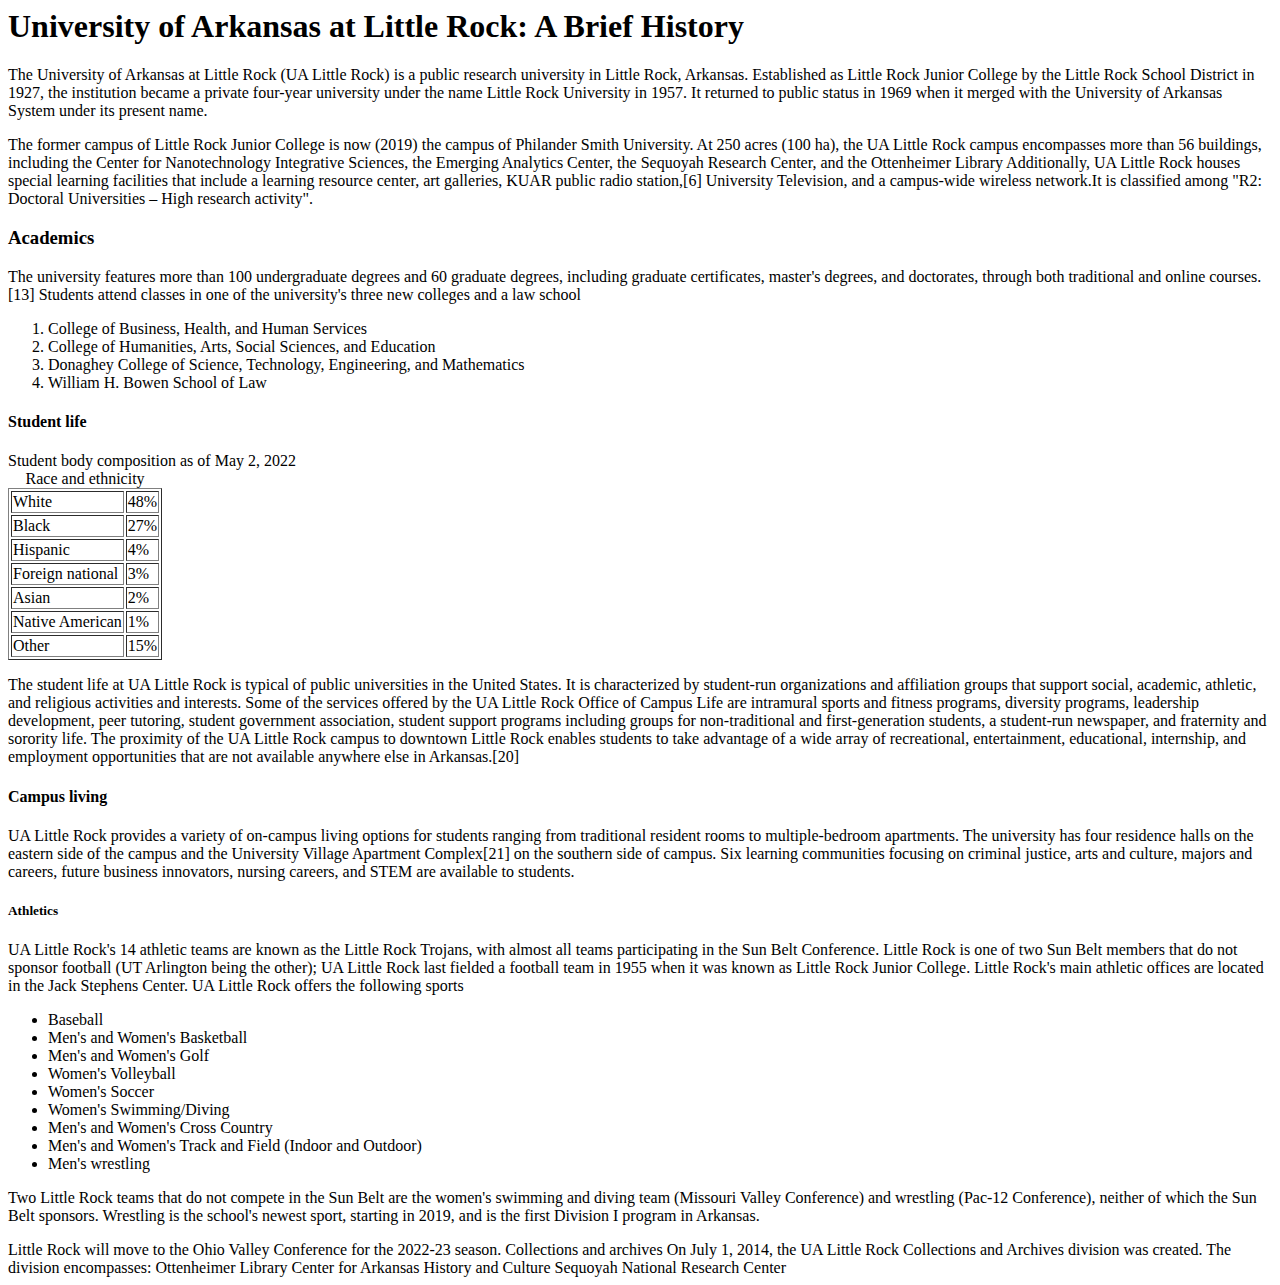
<file: prototype/index.html>
<html lang="en">
<!DOCTYPE html>

<head>
  <title>First Assignment</title>
  <meta charset="utf-8" />
  <meta name="viewpoint" content="width=divice-width, initial-scale=1">
  <meta name="author" content="Ethan Langford" />
</head>

<body>
  <main>
    <header class="primary">
      <h1>University of Arkansas at Little Rock: A Brief History </h1>
    </header>
    <section id="contant">
    <p>The University of Arkansas at Little Rock (UA Little Rock) is a public research university in Little Rock,
      Arkansas. Established as Little Rock Junior College by the Little Rock School District in 1927, the institution
      became a private four-year university under the name Little Rock University in 1957. It returned to public status
      in 1969 when it merged with the University of Arkansas System under its present name. </p>
    <p>The former campus of Little Rock Junior College is now (2019) the campus of Philander Smith University.
      At 250 acres (100 ha), the UA Little Rock campus encompasses more than 56 buildings, including the Center for
      Nanotechnology Integrative Sciences, the Emerging Analytics Center, the Sequoyah Research Center, and the
      Ottenheimer Library Additionally, UA Little Rock houses special learning facilities that include a learning
      resource center, art galleries, KUAR public radio station,[6] University Television, and a campus-wide wireless
      network.It is classified among "R2: Doctoral Universities – High research activity". 
    </p>
    <h3>Academics</h3>
    <p>The university features more than 100 undergraduate degrees and 60 graduate degrees, including graduate
      certificates, master's degrees, and doctorates, through both traditional and online courses.[13] Students attend
      classes in one of the university's three new colleges and a law school</p>
    <ol>
      <li> College of Business, Health, and Human Services</li>
      <li> College of Humanities, Arts, Social Sciences, and Education</li>
      <li>Donaghey College of Science, Technology, Engineering, and Mathematics</li>
      <li>William H. Bowen School of Law</li>
    </ol>
    <h4>Student life</h4>
    Student body composition as of May 2, 2022

    <table border="1">
      <caption>Race and ethnicity</caption>
      <tr>
        <td>White</td>
        <td>48%</td>
      </tr>
      <tr>
        <td>Black</td>
        <td>27%</td>
      </tr>
      <tr>
        <td>Hispanic</td>
        <td>4%</td>
      </tr>
      <tr>
        <td>Foreign national</td>
        <td>3%</td>
      </tr>
      <tr>
        <td>Asian</td>
        <td>2%</td>
      </tr>
      <tr>
        <td>Native American</td>
        <td>1%</td>
      </tr>
      <tr>
        <td>Other</td>
        <td>15%</td>
      </tr>
    </table>

    <p>The student life at UA Little Rock is typical of public universities in the United States. It is characterized by
    student-run organizations and affiliation groups that support social, academic, athletic, and religious activities
    and interests. Some of the services offered by the UA Little Rock Office of Campus Life are intramural sports and
    fitness programs, diversity programs, leadership development, peer tutoring, student government association, student
    support programs including groups for non-traditional and first-generation students, a student-run newspaper, and
    fraternity and sorority life. The proximity of the UA Little Rock campus to downtown Little Rock enables students to
    take advantage of a wide array of recreational, entertainment, educational, internship, and employment opportunities
    that are not available anywhere else in Arkansas.[20]</p>

    <h4>Campus living</h4>

    <p>UA Little Rock provides a variety of on-campus living options for students ranging from traditional resident rooms
    to multiple-bedroom apartments. The university has four residence halls on the eastern side of the campus and the
    University Village Apartment Complex[21] on the southern side of campus. Six learning communities focusing on
    criminal justice, arts and culture, majors and careers, future business innovators, nursing careers, and STEM are
    available to students.</p>

    <h5>Athletics</h5>

    <p>UA Little Rock's 14 athletic teams are known as the Little Rock Trojans, with almost all teams participating in the
    Sun Belt Conference. Little Rock is one of two Sun Belt members that do not sponsor football (UT Arlington being the
    other); UA Little Rock last fielded a football team in 1955 when it was known as Little Rock Junior College. Little
    Rock's main athletic offices are located in the Jack Stephens Center. UA Little Rock offers the following sports</p>

    <ul>
      <li>Baseball</li>
    <li>Men's and Women's Basketball</li>
    <li>Men's and Women's Golf</li>
    <li>Women's Volleyball</li>
    <li>Women's Soccer</li>
    <li>Women's Swimming/Diving</li>
    <li>Men's and Women's Cross Country</li>
   <li> Men's and Women's Track and Field (Indoor and Outdoor)</li>
    <li>Men's wrestling</li>
  </ul>
    <p>Two Little Rock teams that do not compete in the Sun Belt are the women's swimming and diving team (Missouri Valley
    Conference) and wrestling (Pac-12 Conference), neither of which the Sun Belt sponsors. Wrestling is the school's
    newest sport, starting in 2019, and is the first Division I program in Arkansas.</p>

    Little Rock will move to the Ohio Valley Conference for the 2022-23 season.

    Collections and archives

    On July 1, 2014, the UA Little Rock Collections and Archives division was created. The division encompasses:

    Ottenheimer Library
    Center for Arkansas History and Culture
    Sequoyah National Research Center
  </main>
</section>
</body>

</html>
</file>
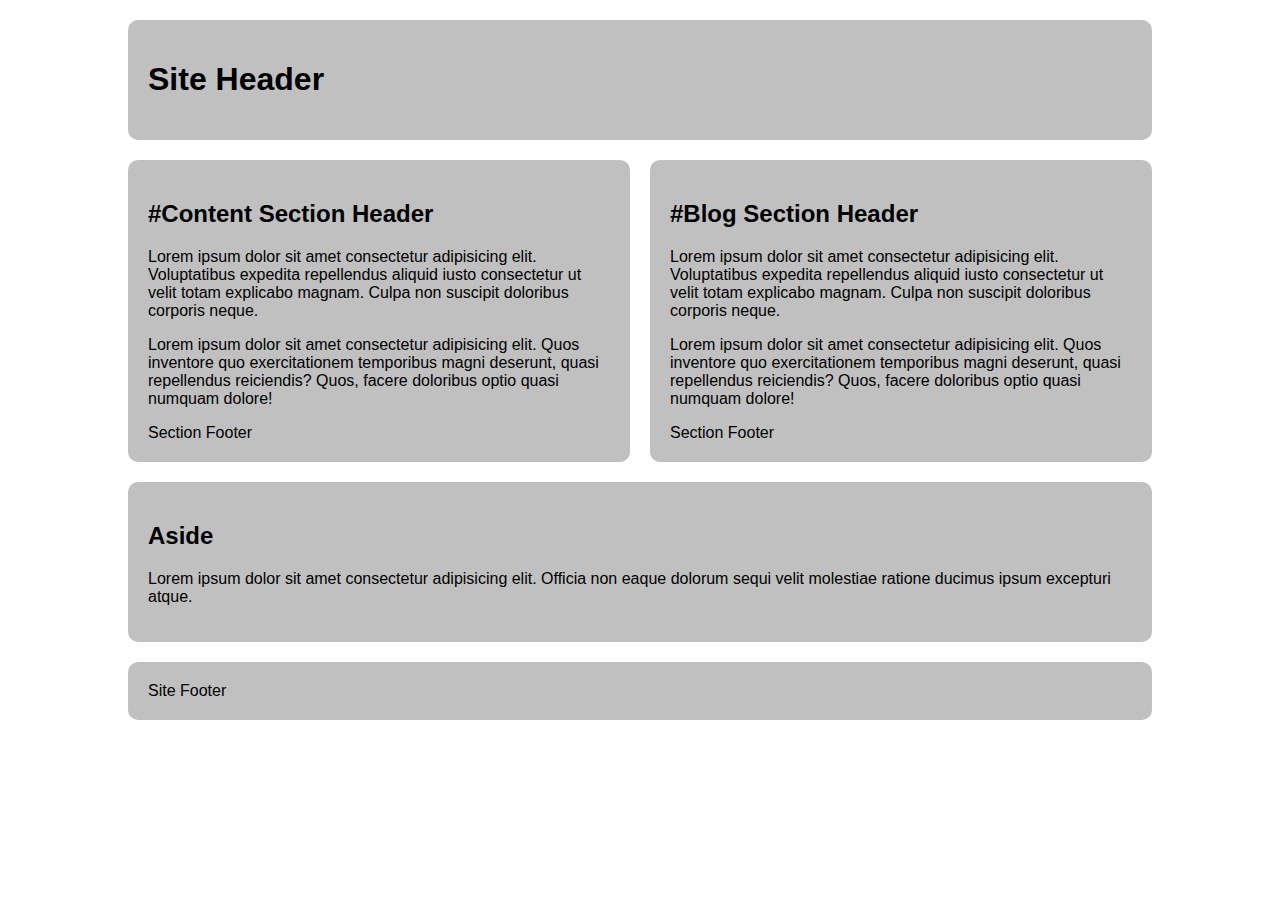
<file: css-grid-lab/grid-two-col-equal.html>
<!DOCTYPE html>
<html lang="en">

<head>
  <meta charset="UTF-8">
  <meta name="viewport" content="width=device-width, initial-scale=1.0">
  <title>CSS Grid Demo</title>
  <style>
    /*  ---------------Box Sizing-----------------  */
 html {
  box-sizing: border-box;
}

*,
*:before,
*:after {
  box-sizing: inherit;
}

/* Starter */
main > * {
  font-family: Avenir, Montserrat, Corbel, "URW Gothic", source-sans-pro,
    sans-serif;
  font-weight: normal;
  background-color: #c0c0c0;
  border-radius: 10px;
  padding: 20px;
}

main {
  display: grid;
  gap: 20px;
  max-width: 80vw;
  margin: 20px auto;
}
main {
  grid-template-columns: 2fr 2fr;
}

header.primary {
  grid-area: 1 / 1 / 2 / 3;
}
#content {
  grid-area: 2 / 1 / 3 / 2;
}
#blog {
  grid-area: 2 / 2 / 3 / 3;
}
aside {
  grid-area: 3 / 1 / 4 / 3;
}
footer.primary {
  grid-area: 4 / 1 / 5 / 3;
}
  </style>

</head>

<body>
  <main>
    <header class="primary">
      <h1>Site Header</h1>
    </header>
    <section id="content">
      <header>
        <h2>#Content Section Header</h2>
      </header>
      <p>Lorem ipsum dolor sit amet consectetur adipisicing elit. Voluptatibus expedita repellendus aliquid iusto consectetur ut velit totam explicabo magnam. Culpa non suscipit doloribus corporis neque.</p>
      <p>
        Lorem ipsum dolor sit amet consectetur adipisicing elit. Quos inventore quo exercitationem temporibus magni deserunt, quasi repellendus reiciendis? Quos, facere doloribus optio quasi numquam dolore!</p>
      <footer>Section Footer</footer>
    </section>
    <section id="blog">
      <header>
        <h2>#Blog Section Header</h2>
      </header>
      <p>Lorem ipsum dolor sit amet consectetur adipisicing elit. Voluptatibus expedita repellendus aliquid iusto consectetur ut velit totam explicabo magnam. Culpa non suscipit doloribus corporis neque.</p>
      <p>
        Lorem ipsum dolor sit amet consectetur adipisicing elit. Quos inventore quo exercitationem temporibus magni deserunt, quasi repellendus reiciendis? Quos, facere doloribus optio quasi numquam dolore!</p>
      <footer>Section Footer</footer>
    </section>
    <aside>
      <h2>Aside</h2>
      <p>Lorem ipsum dolor sit amet consectetur adipisicing elit. Officia non eaque dolorum sequi velit molestiae ratione ducimus ipsum excepturi atque.</p>
    </aside>
    <footer class="primary">Site Footer</footer>
  </main>
</body>

</html>
</file>
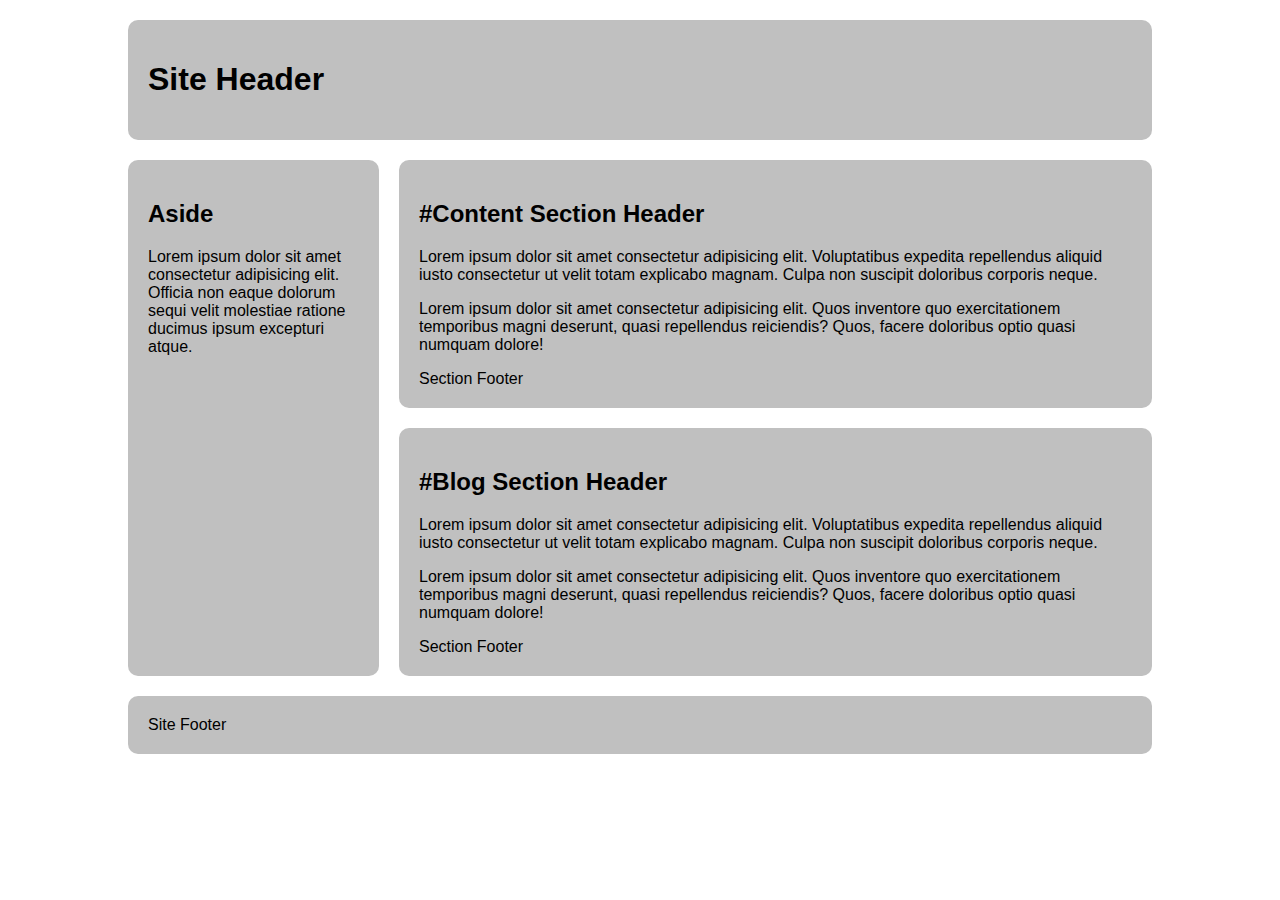
<file: css-grid-lab/grid-two-col-left.html>
<!DOCTYPE html>
<html lang="en">

<head>
  <meta charset="UTF-8">
  <meta name="viewport" content="width=device-width, initial-scale=1.0">
  <title>CSS Grid Demo</title>
  <style>
  <html lang="en">

<head>
  <meta charset="UTF-8">
  <meta name="viewport" content="width=device-width, initial-scale=1.0">
  <title>CSS Grid Demo</title>
  <style>
    /*  ---------------Box Sizing-----------------  */
    html {
  box-sizing: border-box;
}

*,
*:before,
*:after {
  box-sizing: inherit;
}

/* Starter */
main > * {
  font-family: Avenir, Montserrat, Corbel, "URW Gothic", source-sans-pro,
    sans-serif;
  font-weight: normal;
  background-color: #c0c0c0;
  border-radius: 10px;
  padding: 20px;
}

main {
  display: grid;
  gap: 20px;
  max-width: 80vw;
  margin: 20px auto;
  grid-template-columns: 1fr 3fr;
}
header.primary {
  grid-column-start: 1;
  grid-column-end: 3;
  grid-row-start: 1;
  grid-row-end: 2;
  
}
#content {
  grid-column-start: 2;
  grid-column-end: 3;
  grid-row-start: 2;
  grid-row-end: 3;
}
#blog {
  grid-column-start: 2;
  grid-column-end: 3;
  grid-row-start: 3;
  grid-row-end: 4;
}

aside {
  grid-column-start: 1;
  grid-column-end: 2;
  grid-row-start: 2;
  grid-row-end: 4;
}
footer.primary {
  grid-column-start: 1;
  grid-column-end: 3;
  grid-row-start: 4;
  grid-row-end: 5;
}





  </style>

</head>

<body>
  <main>
    <header class="primary">
      <h1>Site Header</h1>
    </header>
    <section id="content">
      <header>
        <h2>#Content Section Header</h2>
      </header>
      <p>Lorem ipsum dolor sit amet consectetur adipisicing elit. Voluptatibus expedita repellendus aliquid iusto consectetur ut velit totam explicabo magnam. Culpa non suscipit doloribus corporis neque.</p>
      <p>
        Lorem ipsum dolor sit amet consectetur adipisicing elit. Quos inventore quo exercitationem temporibus magni deserunt, quasi repellendus reiciendis? Quos, facere doloribus optio quasi numquam dolore!</p>
      <footer>Section Footer</footer>
    </section>
    <section id="blog">
      <header>
        <h2>#Blog Section Header</h2>
      </header>
      <p>Lorem ipsum dolor sit amet consectetur adipisicing elit. Voluptatibus expedita repellendus aliquid iusto consectetur ut velit totam explicabo magnam. Culpa non suscipit doloribus corporis neque.</p>
      <p>
        Lorem ipsum dolor sit amet consectetur adipisicing elit. Quos inventore quo exercitationem temporibus magni deserunt, quasi repellendus reiciendis? Quos, facere doloribus optio quasi numquam dolore!</p>
      <footer>Section Footer</footer>
    </section>
    <aside>
      <h2>Aside</h2>
      <p>Lorem ipsum dolor sit amet consectetur adipisicing elit. Officia non eaque dolorum sequi velit molestiae ratione ducimus ipsum excepturi atque.</p>
    </aside>
    <footer class="primary">Site Footer</footer>
  </main>
</body>

</html>
</file>
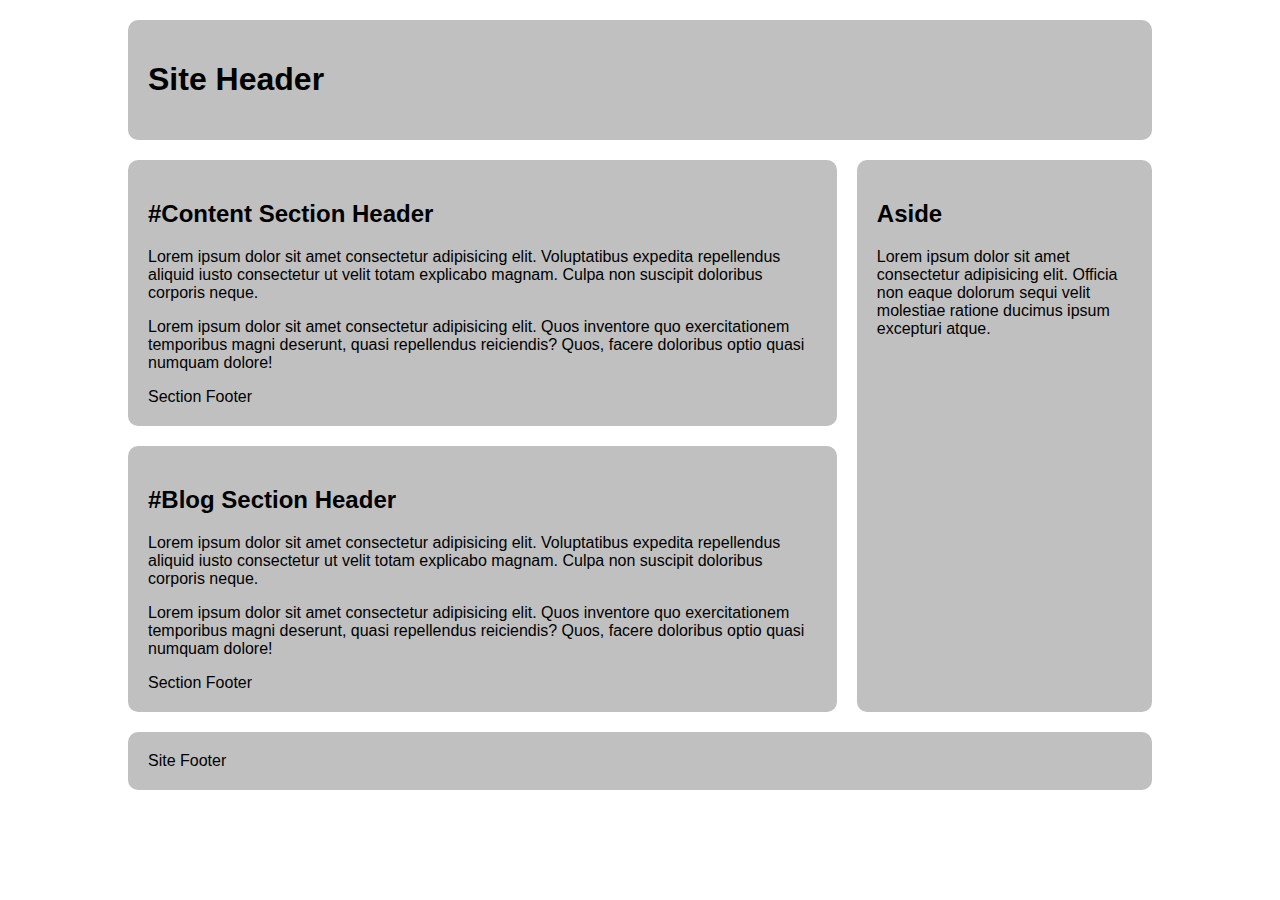
<file: css-grid-lab/grid-two-col-right.html>
<!DOCTYPE html>
<html lang="en">

<head>
  <meta charset="UTF-8">
  <meta name="viewport" content="width=device-width, initial-scale=1.0">
  <title>CSS Grid Demo</title>
  <style>
    /*  ---------------Box Sizing-----------------  */
   <head>
  <meta charset="UTF-8">
  <meta name="viewport" content="width=device-width, initial-scale=1.0">
  <title>CSS Grid Demo</title>
  <style>
    /*  ---------------Box Sizing-----------------  */
    html {
  box-sizing: border-box;
}

*,
*:before,
*:after {
  box-sizing: inherit;
}

/* Starter */
main > * {
  font-family: Avenir, Montserrat, Corbel, "URW Gothic", source-sans-pro,
    sans-serif;
  font-weight: normal;
  background-color: #c0c0c0;
  border-radius: 10px;
  padding: 20px;
}

main {
  display: grid;
  gap: 20px;
  max-width: 80vw;
  margin: 20px auto;
  grid-template-columns: 1fr 6fr 3fr;
}
header.primary {
  grid-column-start: 1;
  grid-column-end: 4;
  grid-row-start: 1;
  grid-row-end: 2;
  
}
#content {
  grid-column-start: 1;
  grid-column-end: 3;
  grid-row-start: 2;
  grid-row-end: 3;
}
#blog {
  grid-column-start: 1;
  grid-column-end: 3;
  grid-row-start: 3;
  grid-row-end: 4;
}

aside {
  grid-column-start: 3;
  grid-column-end: 3;
  grid-row-start: 2;
  grid-row-end: 4;
}
footer.primary {
  grid-column-start: 1;
  grid-column-end: 4;
  grid-row-start: 4;
  grid-row-end: 5;
}

  </style>

</head>

<body>
  <main>
    <header class="primary">
      <h1>Site Header</h1>
    </header>
    <section id="content">
      <header>
        <h2>#Content Section Header</h2>
      </header>
      <p>Lorem ipsum dolor sit amet consectetur adipisicing elit. Voluptatibus expedita repellendus aliquid iusto consectetur ut velit totam explicabo magnam. Culpa non suscipit doloribus corporis neque.</p>
      <p>
        Lorem ipsum dolor sit amet consectetur adipisicing elit. Quos inventore quo exercitationem temporibus magni deserunt, quasi repellendus reiciendis? Quos, facere doloribus optio quasi numquam dolore!</p>
      <footer>Section Footer</footer>
    </section>
    <section id="blog">
      <header>
        <h2>#Blog Section Header</h2>
      </header>
      <p>Lorem ipsum dolor sit amet consectetur adipisicing elit. Voluptatibus expedita repellendus aliquid iusto consectetur ut velit totam explicabo magnam. Culpa non suscipit doloribus corporis neque.</p>
      <p>
        Lorem ipsum dolor sit amet consectetur adipisicing elit. Quos inventore quo exercitationem temporibus magni deserunt, quasi repellendus reiciendis? Quos, facere doloribus optio quasi numquam dolore!</p>
      <footer>Section Footer</footer>
    </section>
    <aside>
      <h2>Aside</h2>
      <p>Lorem ipsum dolor sit amet consectetur adipisicing elit. Officia non eaque dolorum sequi velit molestiae ratione ducimus ipsum excepturi atque.</p>
    </aside>
    <footer class="primary">Site Footer</footer>
  </main>
</body>

</html>
</file>
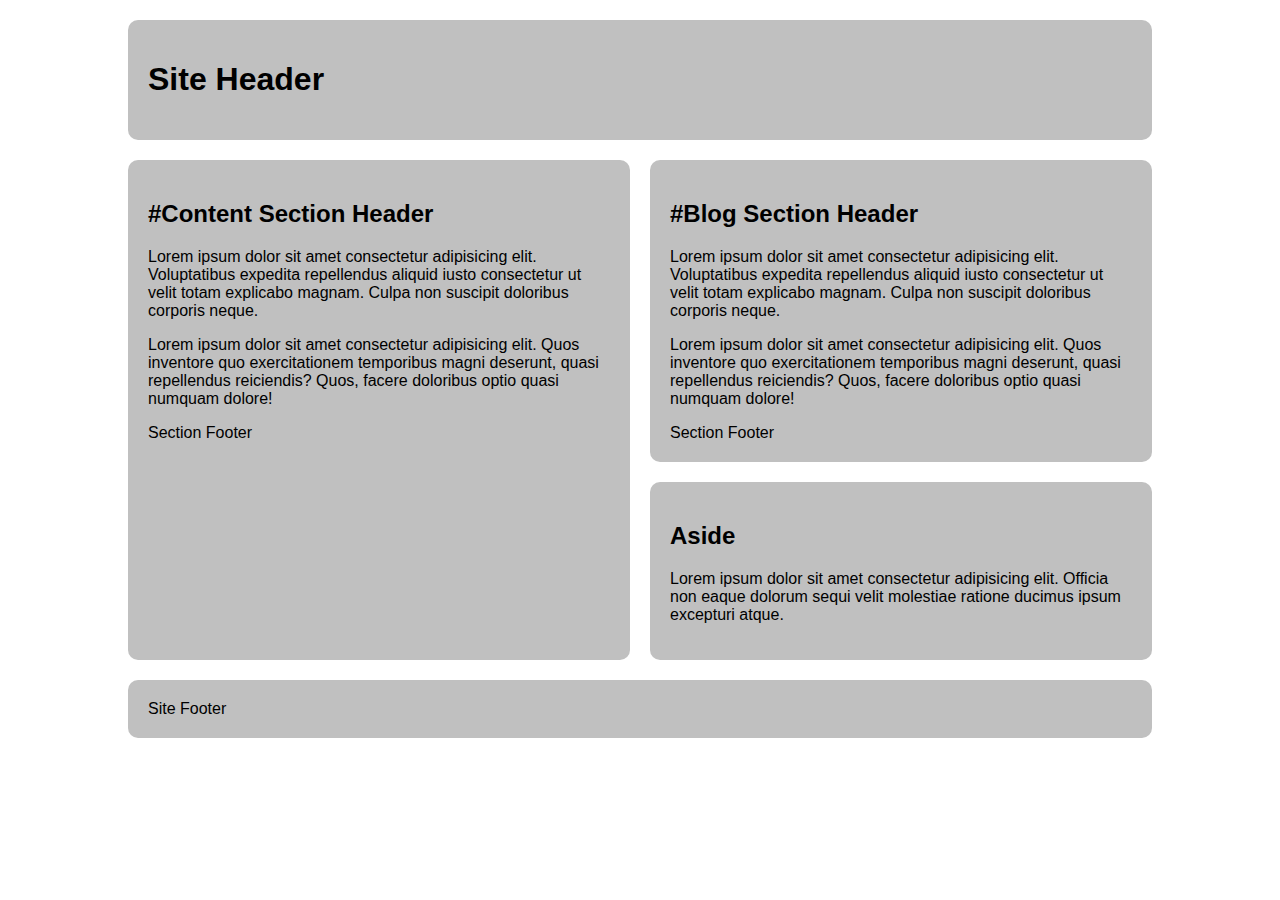
<file: css-grid-lab/grid-two-col-stacked.html>
<!DOCTYPE html>
<html lang="en">

<head>
  <meta charset="UTF-8">
  <meta name="viewport" content="width=device-width, initial-scale=1.0">
  <title>CSS Grid Demo</title>
  <style>
    /*  ---------------Box Sizing-----------------  */
  <!DOCTYPE html>
<html lang="en">

<head>
  <meta charset="UTF-8">
  <meta name="viewport" content="width=device-width, initial-scale=1.0">
  <title>CSS Grid Demo</title>
  <style>
    /*  ---------------Box Sizing-----------------  */
    html {
  box-sizing: border-box;
}

*,
*:before,
*:after {
  box-sizing: inherit;
}

/* Starter */
main > * {
  font-family: Avenir, Montserrat, Corbel, "URW Gothic", source-sans-pro,
    sans-serif;
  font-weight: normal;
  background-color: #c0c0c0;
  border-radius: 10px;
  padding: 20px;
}

main {
  display: grid;
  gap: 20px;
  max-width: 80vw;
  margin: 20px auto;
}
main {
  grid-template-columns: 1fr 1fr;
  grid-template-areas:
   "header header"
   "content blog"
   "content sidebar"
   "footer footer" ;
}

header.primary {
 grid-area: header;
}
#content {
 grid-area: content;
}
#blog {
 grid-area: blog;
}
aside {
 grid-area: sidebar;
}
footer.primary {
 grid-area: footer;
}
  </style>

</head>

<body>
  <main>
    <header class="primary">
      <h1>Site Header</h1>
    </header>
    <section id="content">
      <header>
        <h2>#Content Section Header</h2>
      </header>
      <p>Lorem ipsum dolor sit amet consectetur adipisicing elit. Voluptatibus expedita repellendus aliquid iusto consectetur ut velit totam explicabo magnam. Culpa non suscipit doloribus corporis neque.</p>
      <p>
        Lorem ipsum dolor sit amet consectetur adipisicing elit. Quos inventore quo exercitationem temporibus magni deserunt, quasi repellendus reiciendis? Quos, facere doloribus optio quasi numquam dolore!</p>
      <footer>Section Footer</footer>
    </section>
    <section id="blog">
      <header>
        <h2>#Blog Section Header</h2>
      </header>
      <p>Lorem ipsum dolor sit amet consectetur adipisicing elit. Voluptatibus expedita repellendus aliquid iusto consectetur ut velit totam explicabo magnam. Culpa non suscipit doloribus corporis neque.</p>
      <p>
        Lorem ipsum dolor sit amet consectetur adipisicing elit. Quos inventore quo exercitationem temporibus magni deserunt, quasi repellendus reiciendis? Quos, facere doloribus optio quasi numquam dolore!</p>
      <footer>Section Footer</footer>
    </section>
    <aside>
      <h2>Aside</h2>
      <p>Lorem ipsum dolor sit amet consectetur adipisicing elit. Officia non eaque dolorum sequi velit molestiae ratione ducimus ipsum excepturi atque.</p>
    </aside>
    <footer class="primary">Site Footer</footer>
  </main>
</body>

</html>
</file>
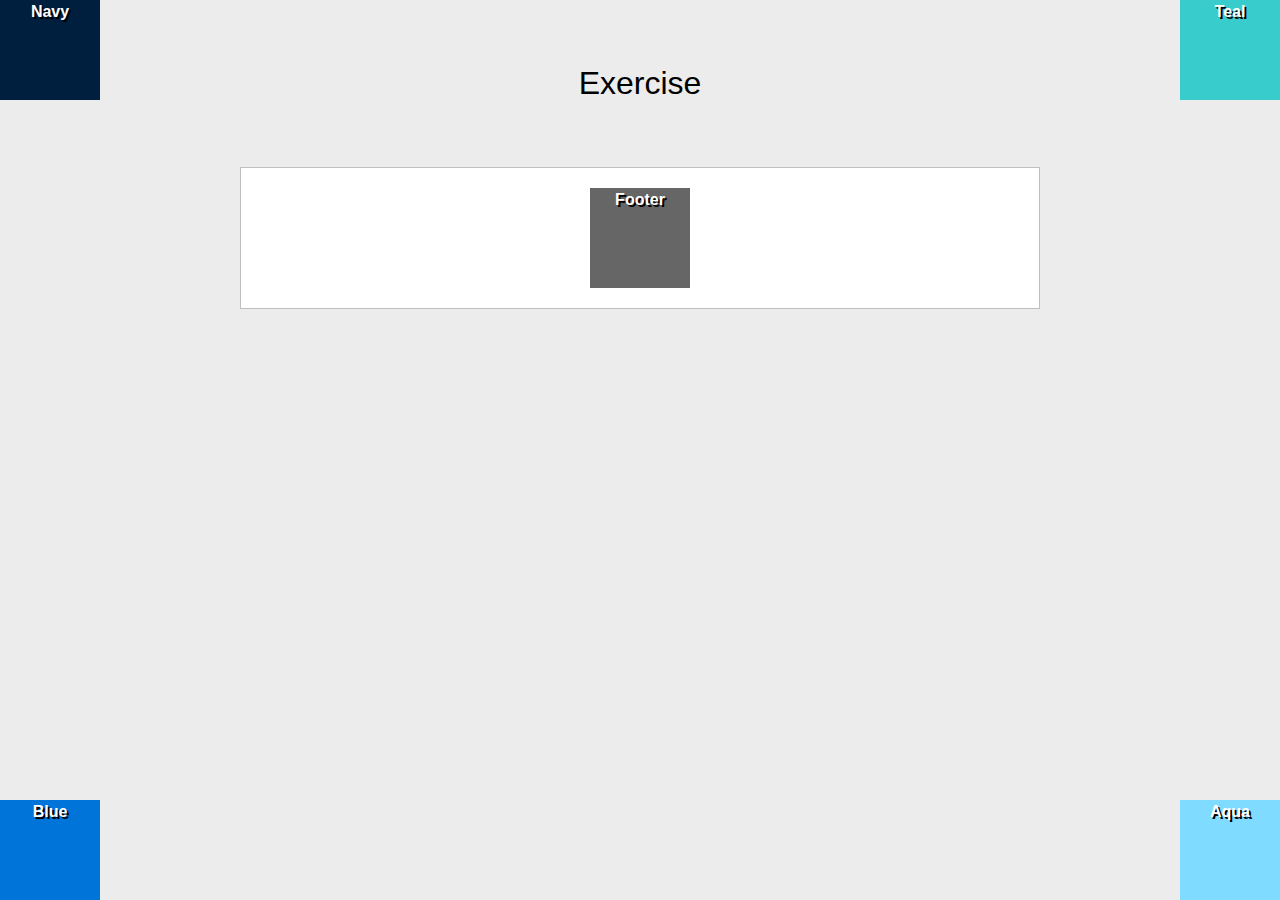
<file: positoning lab/absolute-1.html>
<!DOCTYPE html>
<html lang="en">

<head>
  <meta charset="UTF-8">
  <meta http-equiv="X-UA-Compatible" content="IE=edge">
  <meta name="viewport" content="width=device-width, initial-scale=1.0">
  <title>Positioning Lab</title>
  <style type="text/css">
    /* ---------------Box Sizing----------------- */
    html {
      box-sizing: border-box;
    }
    *,
    *:before,
    *:after {
      box-sizing: inherit;
    }
    body {
      background-color: #ECECEC;
      font-weight: bold;
      font-family: Tahoma, Geneva, sans-serif;
      color: #FFF;
      text-align: center;
      line-height: 24px;
    }
    #wrapper {
      background-color: #FFF;
      border: 1px solid #c0c0c0;
      width: 800px;
      margin-right: auto;
      margin-left: auto;
      text-shadow: 2px 2px #000;
    }
#wrapper div{
  width:100px;
  height:100px;
}

    #navy {
      background-color: #001f3f;
      position:absolute;
      top:0;
      left:0;
      z-index:1;
    }
    #teal {
      background-color: #39CCCC;
      position:absolute;
      top:0;
      right:0;
    }
    #blue {
      background-color: #0074D9;
      position:absolute;
      bottom:0;
      left:0;
    }
    #aqua {
      background-color: #7FDBFF;
      position:absolute;
      bottom:0;
      right:0;
    }
    #footer {
      background-color: #666;
      margin:20px auto;
    }
    h1 {
      color: #000;
      font-weight: normal;
      padding: 50px;
    }
  </style>
</head>
<body>
  <h1>Exercise</h1>
  <section id="wrapper">
    <div id="navy">Navy</div>
    <div id="teal">Teal</div>
    <div id="blue">Blue</div>
    <div id="aqua">Aqua</div>
    <div id="footer">Footer</div>
  </section>
</body>

</html>
</file>
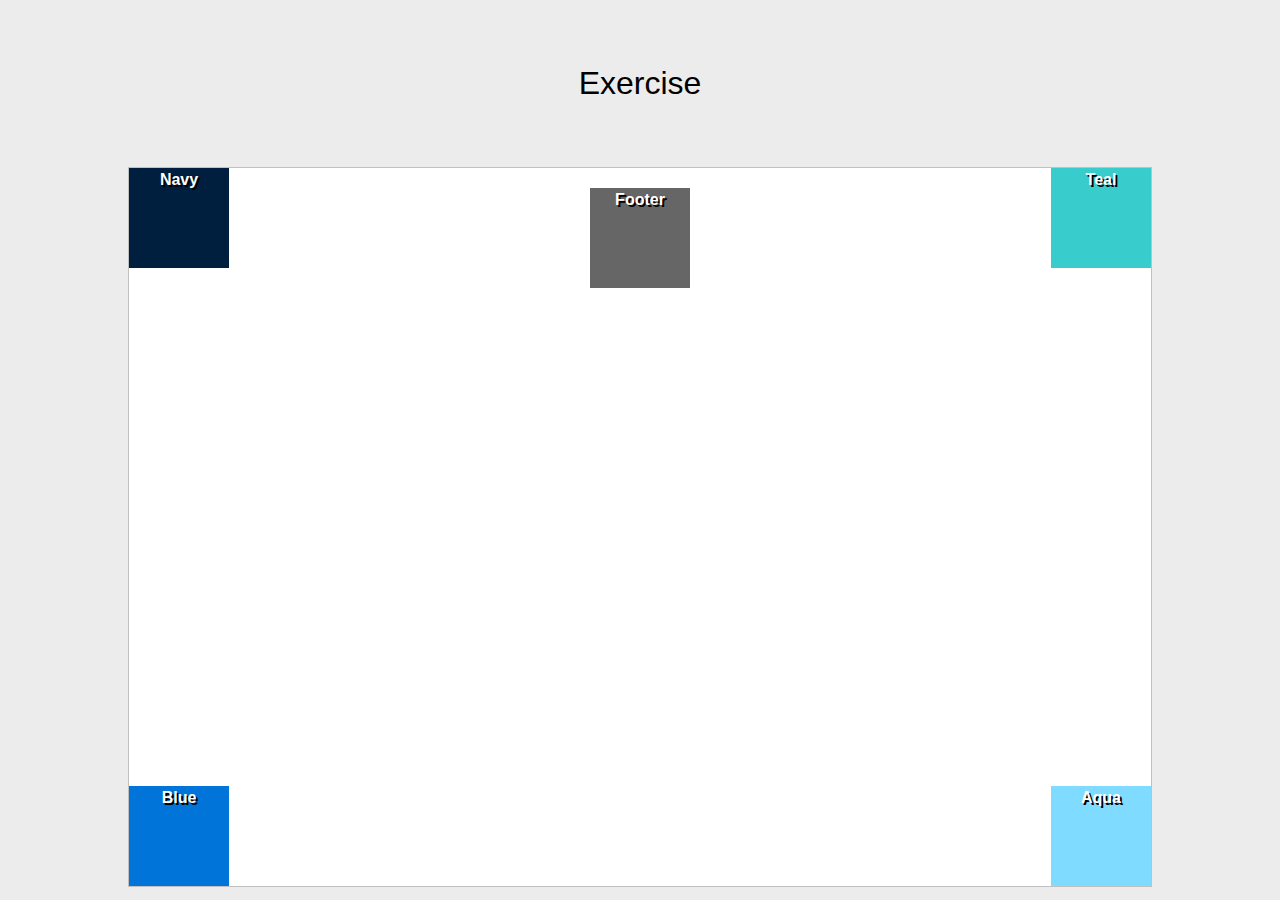
<file: positoning lab/absolute-2.html>
<!DOCTYPE html>
<html lang="en">

<head>
  <meta charset="UTF-8">
  <meta http-equiv="X-UA-Compatible" content="IE=edge">
  <meta name="viewport" content="width=device-width, initial-scale=1.0">
  <title>Positioning Lab</title>
  <style type="text/css">
    /* ---------------Box Sizing----------------- */
    html {
      box-sizing: border-box;
    }
    *,
    *:before,
    *:after {
      box-sizing: inherit;
    }
    body {
      background-color: #ECECEC;
      font-weight: bold;
      font-family: Tahoma, Geneva, sans-serif;
      color: #FFF;
      text-align: center;
      line-height: 24px;
}
 #wrapper {
      background-color: #FFF;
      border: 1px solid #c0c0c0;
      width: 80vw;
      height:80vh;
      margin-right: auto;
      margin-left: auto;
      text-shadow: 2px 2px #000;
      position:relative;
    }
#wrapper div{
  width:100px;
  height:100px;
}

    #navy {
      background-color: #001f3f;
      position:absolute;
      top:0;
      left:0;
      z-index:1;
    }
    #teal {
      background-color: #39CCCC;
      position:absolute;
      top:0;
      right:0;
    }
    #blue {
      background-color: #0074D9;
      position:absolute;
      bottom:0;
      left:0;
    }
    #aqua {
      background-color: #7FDBFF;
      position:absolute;
      bottom:0;
      right:0;
    }
    #footer {
      background-color: #666;
      margin:20px auto;
    }
    h1 {
      color: #000;
      font-weight: normal;
      padding: 50px;
    }
  </style>
</head>
<body>
  <h1>Exercise</h1>
  <section id="wrapper">
    <div id="navy">Navy</div>
    <div id="teal">Teal</div>
    <div id="blue">Blue</div>
    <div id="aqua">Aqua</div>
    <div id="footer">Footer</div>
  </section>
</body>

</html>
</file>
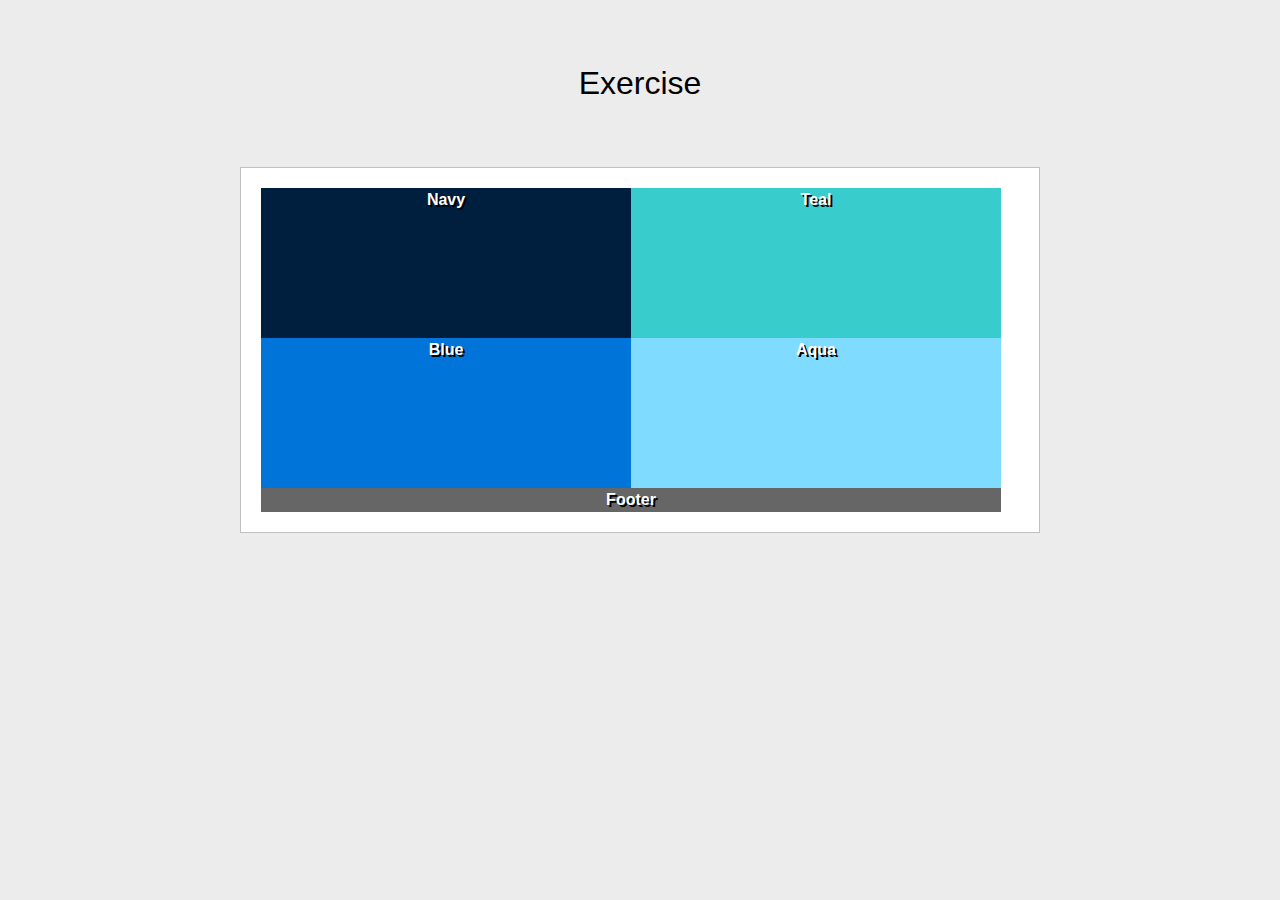
<file: positoning lab/float-1.html>
<!DOCTYPE html>
<html lang="en">

<head>
  <meta charset="UTF-8">
  <meta http-equiv="X-UA-Compatible" content="IE=edge">
  <meta name="viewport" content="width=device-width, initial-scale=1.0">
  <title>Positioning Lab</title>
  <style type="text/css">
    /* ---------------Box Sizing----------------- */
    html {
      box-sizing: border-box;
    }
    *,
    *:before,
    *:after {
      box-sizing: inherit;
    }
    body {
      background-color: #ECECEC;
      font-weight: bold;
      font-family: Tahoma, Geneva, sans-serif;
      color: #FFF;
      text-align: center;
      line-height: 24px;
    }
    #wrapper {
      background-color: #FFF;
      border: 1px solid #c0c0c0;
      width: 800px;
      margin-right: auto;
      margin-left: auto;
      text-shadow: 2px 2px #000;
    }
    #navy {
      background-color: #001f3f;
    }
    #teal {
      background-color: #39CCCC;
    }
    #blue {
      background-color: #0074D9;
    }
    #aqua {
      background-color: #7FDBFF;
    }
    #footer {
      background-color: #666;
    }
    h1 {
      color: #000;
      font-weight: normal;
      padding: 50px;
    }
    #aqua {
  float: left;
  width:370px;
  height:150px;
  margin left:20px;
  margin bottom:20px;
}

#blue {
  width:370px;
  height:150px;
  margin left:20px;
  margin bottom:20px;
  float: left;
}
#teal {
  width:370px;
  height:150px;
  float: left;
  margin left:20px;
  margin bottom:20px;
  
}

#navy {
  width:370px;
  height:150px;
  float: left;
  margin left:20px;
  margin bottom:20px;
  
  
}
#footer{
  clear:both;
  width:740px;
}

 #wrapper {
      width: 800px;
      background-color: #FFF;
      border: 1px solid #c0c0c0;
      text-shadow: 2px 2px #000;
      padding: 20px;
}
  </style>
</head>
<body>
  <h1>Exercise</h1>
  <section id="wrapper">
    <div id="navy">Navy</div>
    <div id="teal">Teal</div>
    <div id="blue">Blue</div>
    <div id="aqua">Aqua</div>
    <div id="footer">Footer</div>
  </section>
</body>

</html>
</file>
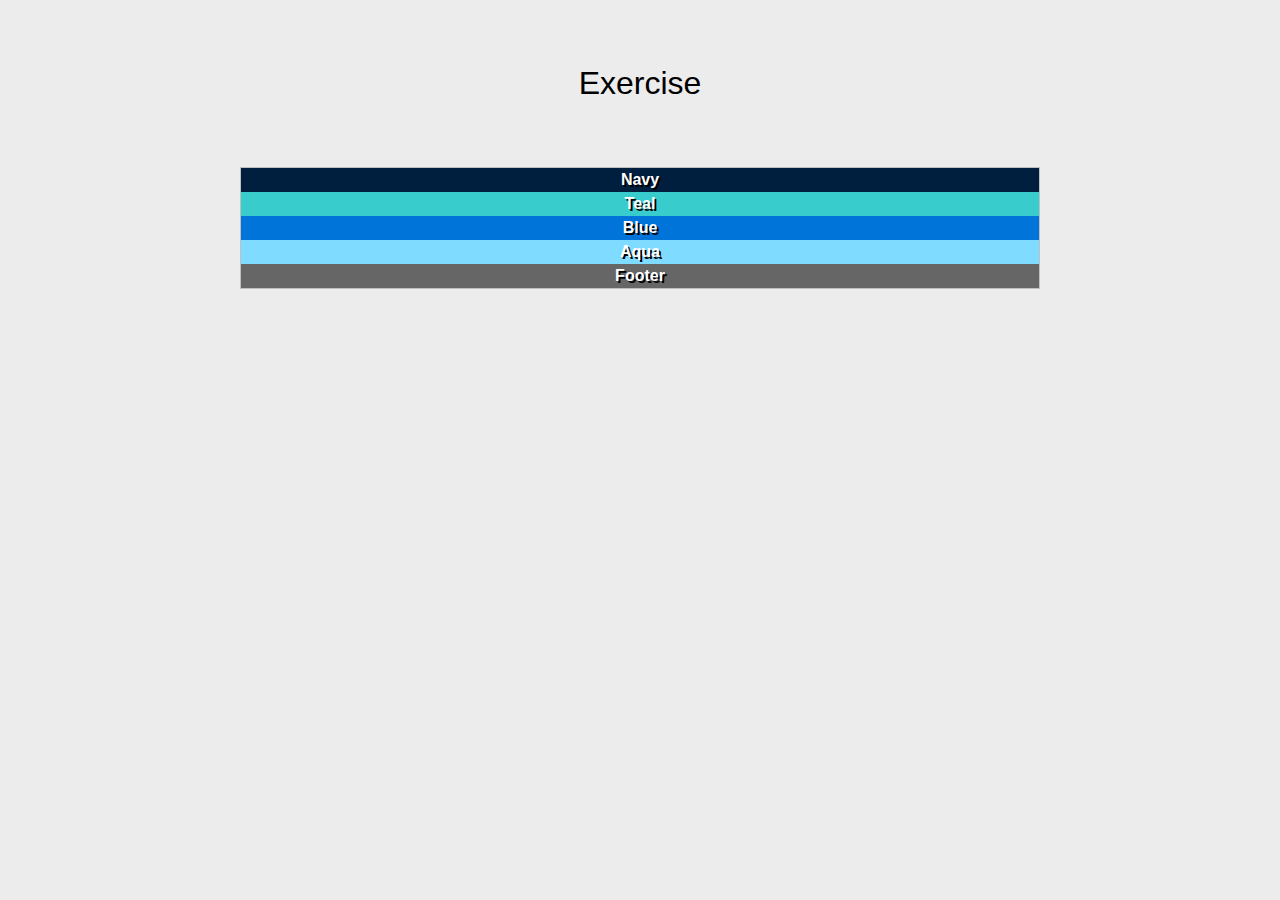
<file: positoning lab/float-2.html>
<!DOCTYPE html>
<html lang="en">

<head>
  <meta charset="UTF-8">
  <meta http-equiv="X-UA-Compatible" content="IE=edge">
  <meta name="viewport" content="width=device-width, initial-scale=1.0">
  <title>Positioning Lab</title>
  <style type="text/css">
    /* ---------------Box Sizing----------------- */
    html {
      box-sizing: border-box;
    }
    *,
    *:before,
    *:after {
      box-sizing: inherit;
    }
    body {
      background-color: #ECECEC;
      font-weight: bold;
      font-family: Tahoma, Geneva, sans-serif;
      color: #FFF;
      text-align: center;
      line-height: 24px;
    }
    #wrapper {
      background-color: #FFF;
      border: 1px solid #c0c0c0;
      width: 800px;
      margin-right: auto;
      margin-left: auto;
      text-shadow: 2px 2px #000;
    }
    #navy {
      background-color: #001f3f;
    }
    #teal {
      background-color: #39CCCC;
    }
    #blue {
      background-color: #0074D9;
    }
    #aqua {
      background-color: #7FDBFF;
    }
    #footer {
      background-color: #666;
    }
    h1 {
      color: #000;
      font-weight: normal;
      padding: 50px;
    }
  </style>
</head>
<body>
  <h1>Exercise</h1>
  <section id="wrapper">
    <div id="navy">Navy</div>
    <div id="teal">Teal</div>
    <div id="blue">Blue</div>
    <div id="aqua">Aqua</div>
    <div id="footer">Footer</div>
  </section>
</body>

</html>
</file>
